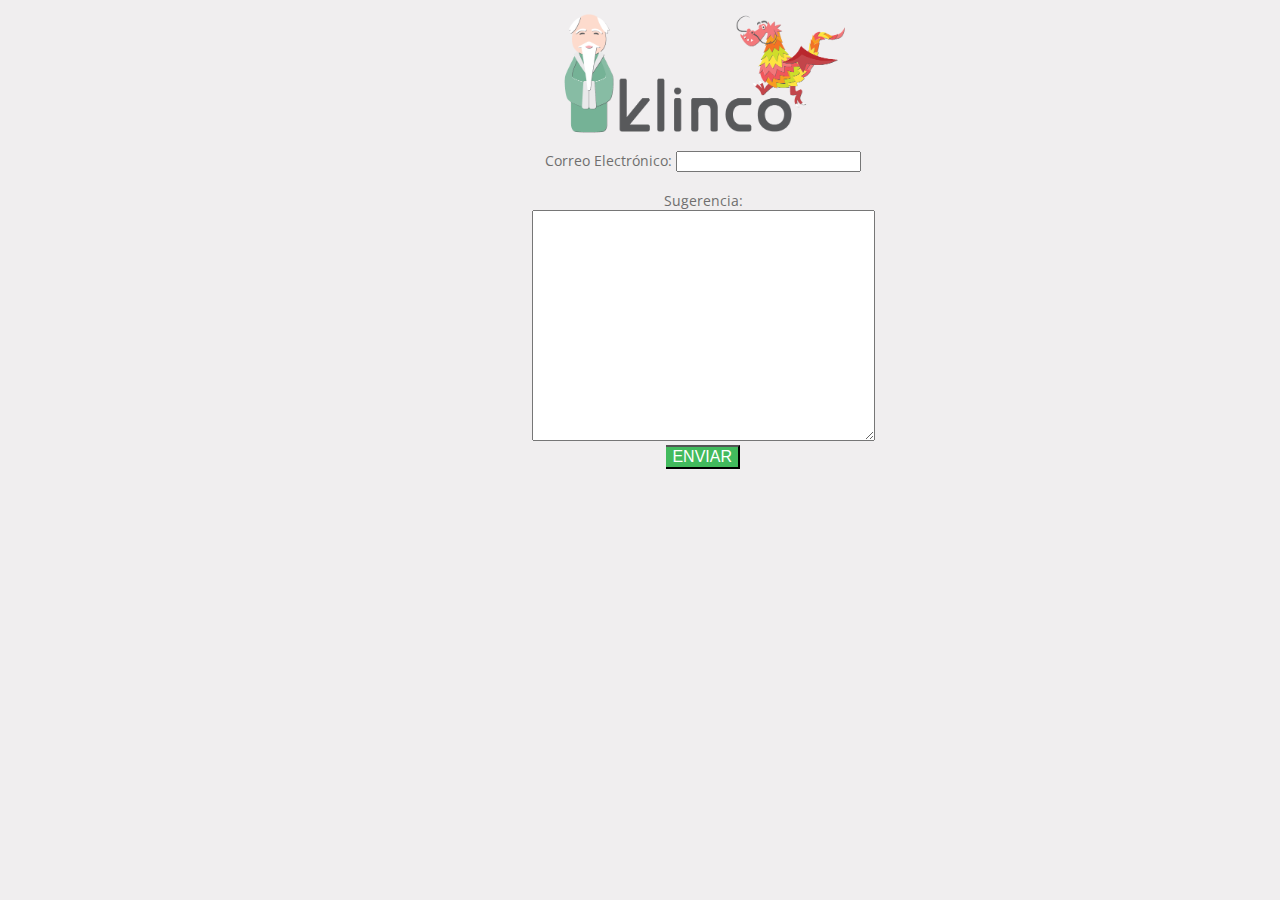
<file: feedback.html>
<!DOCTYPE html>
<html>
	<head>
		<meta charset="UTF-8">
		<link rel="stylesheet" type="text/css" href="style/style.css">

		
		<link href='http://fonts.googleapis.com/css?family=Open+Sans:400,300' rel='stylesheet' type='text/css'>
		<title>Klinco   Cr�dito - Educaci�n Financiera - Sugerencias</title>
	<script>
function showHint()
{

var msj = document.getElementById("message").value;
var email = document.getElementById("email").value;

if (msj.length==0)
  { 
  //document.getElementById("email").innerHTML="";
  return;
  }
if (window.XMLHttpRequest)
  {// code for IE7+, Firefox, Chrome, Opera, Safari
  xmlhttp=new XMLHttpRequest();
  }
else
  {// code for IE6, IE5
  xmlhttp=new ActiveXObject("Microsoft.XMLHTTP");
  }
xmlhttp.onreadystatechange=function()
  {
  if (xmlhttp.status==200)
    {
    //document.getElementById("email").innerHTML=xmlhttp.responseText;
	var respon = xmlhttp.responseText;
	var ult = respon.charAt(str.length-1)
	alert(respon.length);
	if (ult == "1"){
			alert("Correo Enviado");
		}else{
			alert("Upss, Hay problemas en servidor " + respon);
		}
		alert("Upss, Hay problemas en servidor " + respon);
	}
  }
xmlhttp.open("GET","email.php?msj="+msj+"?email="+email,false);
xmlhttp.send();
}
</script>
	
	
	</head>
	<body>
	
	<div id="container" align="center">
	
	<div id="logo">
				<img id="img_logo" src="img/logo_full.png" width="300px">
			</div>
		
	 <form method="post">
  Correo Electr&oacutenico: <input name="email" id="email" type="text" /><br />
<br>
  Sugerencia:<br />
  <textarea name="message" id="message" rows="15" cols="40"></textarea><br />

  <input type="submit" value="Enviar" onclick="showHint();" />
</form> 

</div>

</body>
</html>
</file>
<file: style/style.css>
body{
	/*background-color:#1A474E;*/
	background-color:#F0EEEF;
	color: #000;
	font-size: 14px;
	font-family: 'Open Sans', sans-serif;
	
}
#container{
	color: rgb(111, 110, 110);
	padding-left: 10%;
	text-align: center;
}

#header{
	padding-top: 190px;
alignment-baseline: central;	
}


#main{
	font-weight: 300;
}

#descripcion h1{	
	text-align: center;	
	font-family: "Open Sans",Arial,sans-serif;
	padding-right: 10%;
	padding-bottom: 20px;
	font-weight: 400;
	font-size: 46px;
	line-height: 50px;
	margin-bottom: 14px;
}

#suscribe{

	float: inherit;
	width: 90%;
	background-color:  #1A474E;
	color: #fff;
	padding: 25px 15px 25px 15px;
     	left:50%;
     	margin:0 0 0 8%;
}

#suscribe p{
	font-size: 15px;
}

#info{
	padding-top: 0%;
	padding-left: 5%;	
	position: absolute;
}
#cont{
	padding-left: 10%;

}
.info-tit{
	color: rgb(255, 114, 103);
	text-align: center;
}
.mpo{
	width: 322.6px;
	float: left;
	float: left;
}
.mpo p{
	width: 292.6px;
	font-size: 14px;
	color: #625e58;
	text-align: justify;
	padding: 15px 15px 15px;
}
#footer{
	
	padding-top: 20%;
}
#footer p{
	text-align: center;
}


#logo{
	text-align: center;
}

input[type="email"]{
	border:1px solid #ccc;
	padding:6px 4px;
	-moz-border-radius:2px;
	-webkit-border-radius:2px;
	border-radius:2px;
	font:13px "Open Sans",Arial,sans-serif;
	color:#777;
	margin:0;
	width:210px;
	max-width:100%;
	margin-bottom:20px;
	background:#fff;
	position: static;

}



input[type="submit"]{
	background:#42BA5D;
	border-left:none !important;
	color:white;font-size:16px;
	font-style:"normal";
	text-transform:uppercase;
	appearance:none;
	-moz-appearance:none;
	-webkit-appearance:none;
}
</file>
